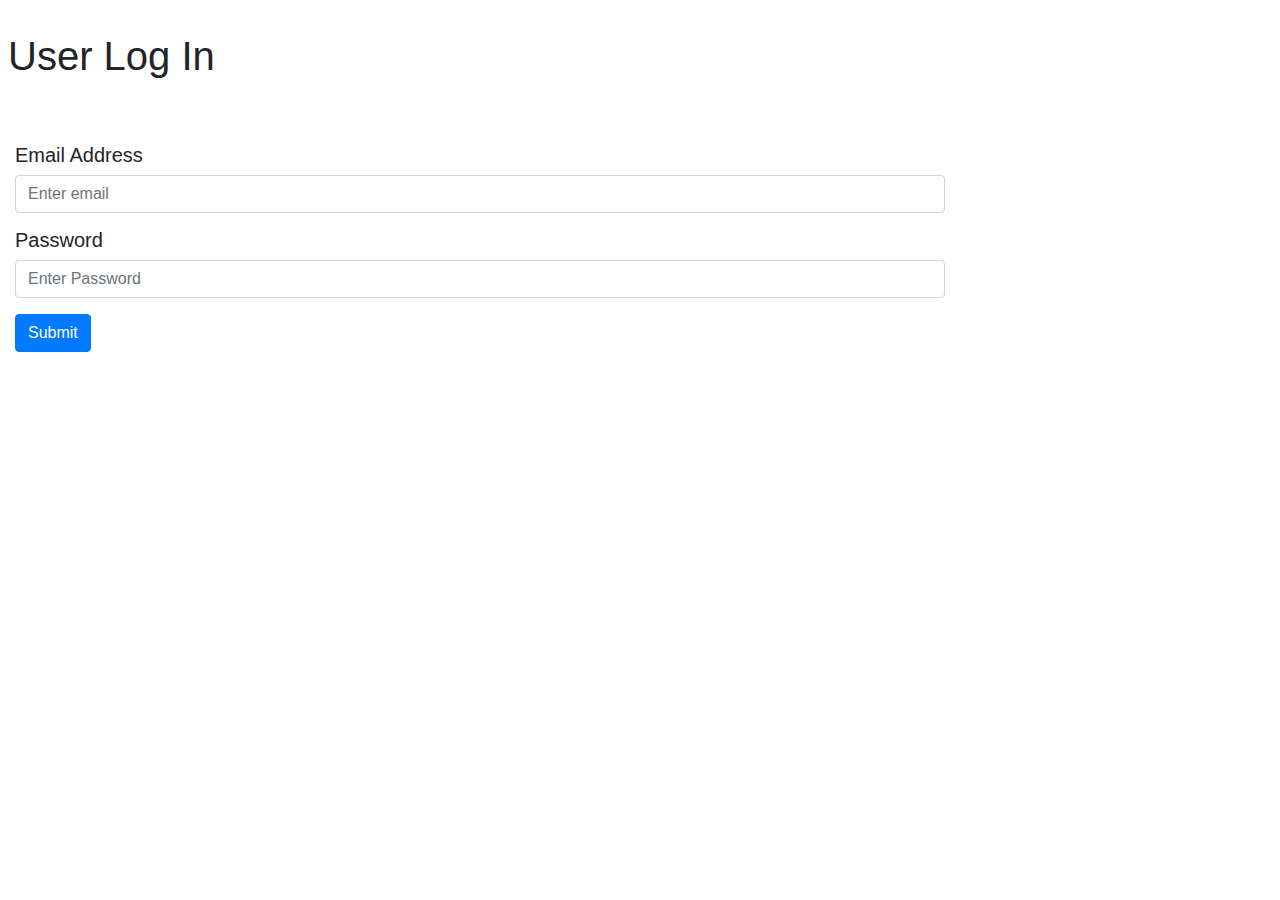
<file: Login.html>
<!DOCTYPE html>
<html lang="en">
<head>
  <title>Log In</title>
  <meta charset="utf-8">
  <meta name="viewport" content="width=device-width, initial-scale=1">
  <link rel="stylesheet" href="https://maxcdn.bootstrapcdn.com/bootstrap/4.3.1/css/bootstrap.min.css">
  <script src="https://ajax.googleapis.com/ajax/libs/jquery/3.4.1/jquery.min.js"></script>
  <script src="https://cdnjs.cloudflare.com/ajax/libs/popper.js/1.14.7/umd/popper.min.js"></script>
  <script src="https://maxcdn.bootstrapcdn.com/bootstrap/4.3.1/js/bootstrap.min.js"></script>
  <style>
      html,body {padding:0;margin:0;}
      .rate{
        font: 14px Arial;
      }
      label{
          font: 20px Arial;
      }
    </style>



</head>
<br>
<h1 class="text align-self-center p-2">User Log In</h1>
<body>
<br>
<br>
<div class="col-sm-9">


<form action="/" method="post"> 
  <div class="form-group">
  <div class="form-group">
     <label>Email Address</label>
     <input type="email" class="form-control" name="email" placeholder="Enter email" required>
     </div>
 
 <div class="form-group">
 <label>Password</label>
 <input type="password" class="form-control" name="pwd" placeholder="Enter Password" required>
 </div>

 <button type="submit" name ="login-submit" class="btn btn-primary">Submit</button>
 
  </form>
  
</body>
</html>
</file>
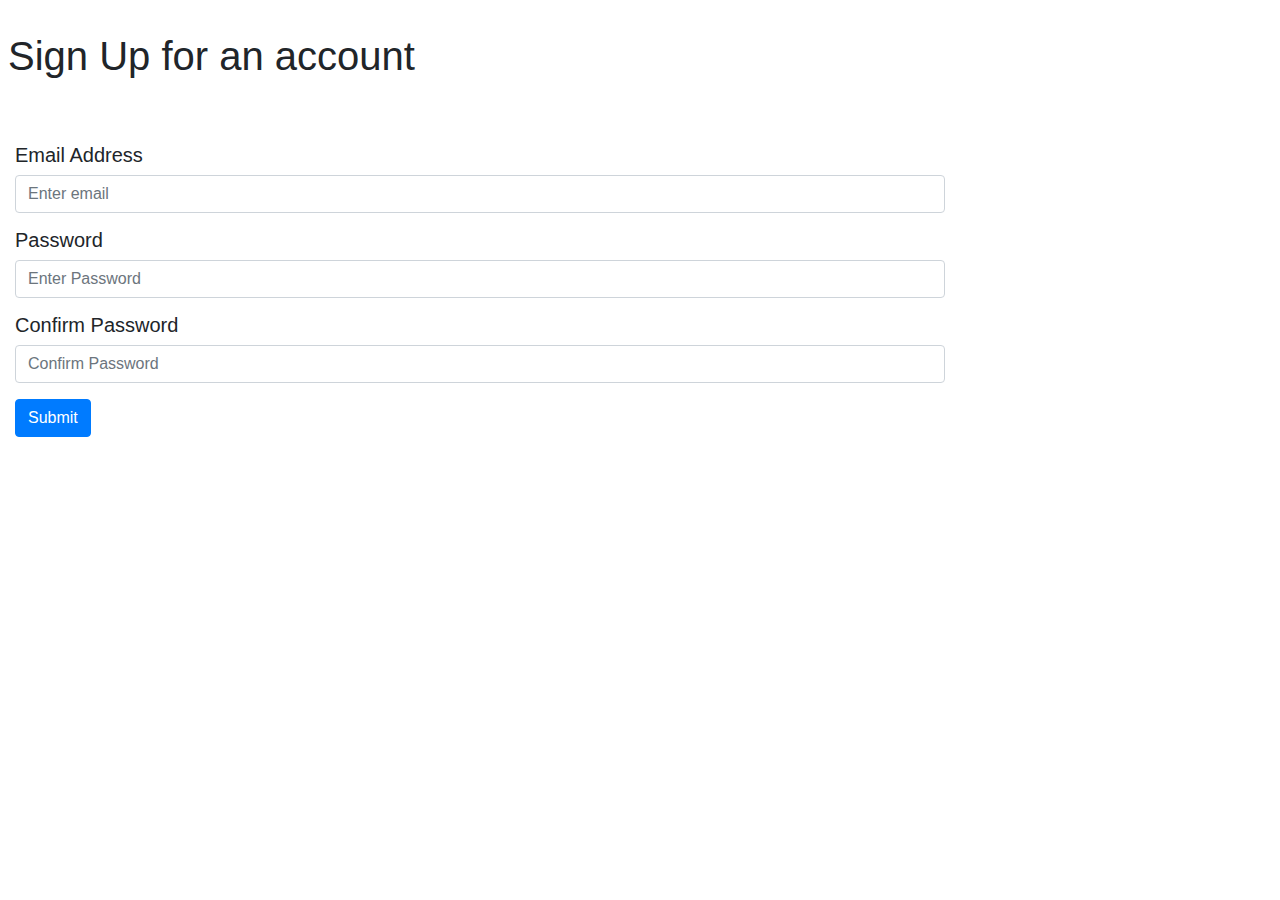
<file: SignUp.html>
<!DOCTYPE html>
<html lang="en">
<head>
  <title>Sign Up</title>
  <meta charset="utf-8">
  <meta name="viewport" content="width=device-width, initial-scale=1">
  <link rel="stylesheet" href="https://maxcdn.bootstrapcdn.com/bootstrap/4.3.1/css/bootstrap.min.css">
  <script src="https://ajax.googleapis.com/ajax/libs/jquery/3.4.1/jquery.min.js"></script>
  <script src="https://cdnjs.cloudflare.com/ajax/libs/popper.js/1.14.7/umd/popper.min.js"></script>
  <script src="https://maxcdn.bootstrapcdn.com/bootstrap/4.3.1/js/bootstrap.min.js"></script>
  <style>
      html,body {padding:0;margin:0;}
      .rate{
        font: 14px Arial;
      }
      label{
          font: 20px Arial;
      }
    </style>



</head>
<br>
<h1 class="text align-self-center p-2">Sign Up for an account</h1>
<body>
<br>
<br>
<div class="col-sm-9">


<form action="/" method="post"> 
  <div class="form-group">
  <div class="form-group">
     <label>Email Address</label>
     <input type="email" class="form-control" name="email" placeholder="Enter email" required>
     </div>
 
 <div class="form-group">
 <label>Password</label>
 <input type="password" class="form-control" name="pwd" placeholder="Enter Password" required>
 </div>
 
 <div class="form-group">
 <label>Confirm Password</label>
 <input type="password" class="form-control" name="pwd-confirm" placeholder="Confirm Password" required>
 </div>

 <button type="submit" name ="signup-submit" class="btn btn-primary">Submit</button>
 
  </form>
  
</body>
</html>
</file>
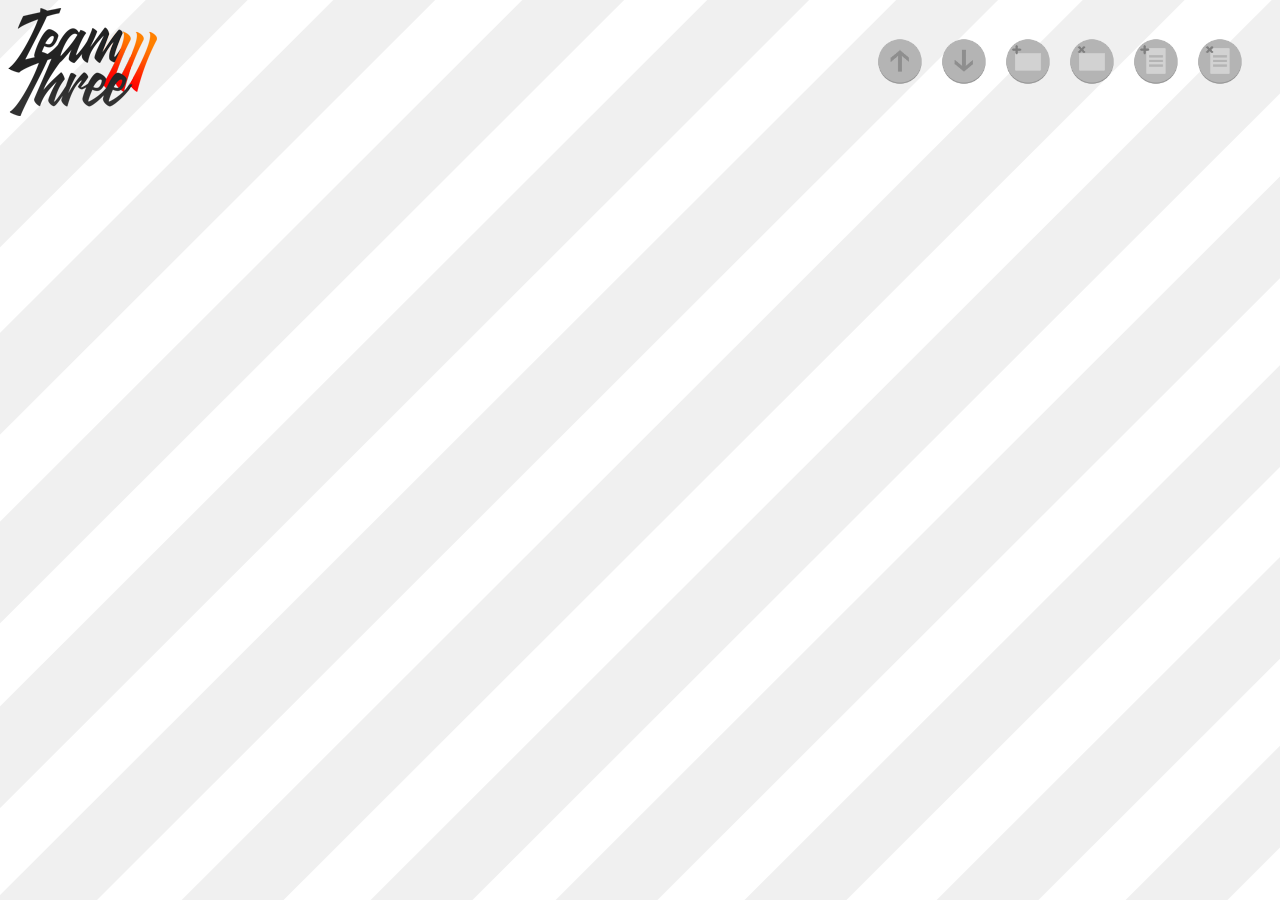
<file: html/mainpage.html>
<!DOCTYPE html>
<html>
    <head>
        <link rel="stylesheet" type="text/css" href="mainpage.css">
    </head>
    <body>
        <div class="image0"></div>
        <ul class="button-align">
            <button id= "upload" class="upload"></button>
            <button id = "download" class="download"></button>
            <button id="newfolder" class="newfolder"></button>
            <button id="deletefolder" class="deletefolder"></button>
            <button id="newfile" class="newfile"></button>
            <button id= "deletefile" class="deletefile"></button>
        </ul>
        <div id="uploadModal" class="modal">
            <div class="modal-content">
                <span id="uploadClose" class="modal-close-button">&times;</span>
                <p>
                    <h1>Upload</h1>
                </p>
                <form id="uploadForm">
                    Input the name of the file you would like to upload:
                    <br><br>
                    <input type="text" name="upfile">
                    <br><br>
                    <input type="submit" value="Upload">
                </form>
            </div>
        </div>
        <div id="downloadModal" class="modal">
            <div class="modal-content">
                <span id="downloadClose" class="modal-close-button">&times;</span>
                <p>
                    <h1>Download</h1>
                </p>
                <form id="downloadForm">
                    Input the name of the file you would like to download:
                    <br><br>
                    <input type="text" name="downfile">
                    <br><br>
                    <input type="submit" value="Download">
                </form>
            </div>
        </div>
        <div id="newfolderModal" class="modal">
            <div class="modal-content">
                <span id="newfolderClose" class="modal-close-button">&times;</span>
                <p>
                    <h1>Create Folder</h1>
                </p>
                <form id="newfolderForm">
                    Input the name of the folder you would like to create:
                    <br><br>
                    <input type="text" name="createFolder">
                    <br><br>
                    <input type="submit" value="Create">
                </form>
            </div>
        </div>
        <div id="deletefolderModal" class="modal">
            <div class="modal-content">
                <span id="deletefolderClose" class="modal-close-button">&times;</span>
                <p>
                    <h1>Delete Folder</h1>
                </p>
                <form id="deletefolderForm">
                    Input the name of the folder you would like to delete:
                    <br><br>
                    <input type="text" name="removeFolder">
                    <br><br>
                    <input type="submit" value="Delete">
                </form>
            </div>
        </div>
        <div id="newfileModal" class="modal">
            <div class="modal-content">
                <span id="newfileClose" class="modal-close-button">&times;</span>
                <p>
                    <h1>Create File</h1>
                </p>
                <form id="newfileForm">
                    Input the name of the file you would like to create:
                    <br><br>
                    <input type="text" name="createFile">
                    <br><br>
                    <input type="submit" value="Create">
                </form>
            </div>
        </div>
        <div id="deletefileModal" class="modal">
            <div class="modal-content">
                <span id="deletefileClose" class="modal-close-button">&times;</span>
                <p>
                    <h1>Delete File</h1>
                </p>
                <form id="deletefileForm">
                    Input the name of the file you would like to delete:
                    <br><br>
                    <input type="text" name="removeFile">
                    <br><br>
                    <input type="submit" value="Delete">
                </form>
            </div>
        </div>

        <script>
            //Block for the upload modal.
            var uploadModal = document.getElementById("uploadModal");
            var uploadButton = document.getElementById("upload");
            var uploadClose = document.getElementById("uploadClose");
            uploadButton.onclick = function() {
                uploadModal.style.display = "block";
            }
            uploadClose.onclick = function() {
                uploadModal.style.display = "none";
            }   

            //Block for the download modal.
            var downloadModal = document.getElementById("downloadModal");
            var downloadButton = document.getElementById("download");
            var downloadClose = document.getElementById("downloadClose");
            downloadButton.onclick = function() {
                downloadModal.style.display = "block";
            }
            downloadClose.onclick = function() {
                downloadModal.style.display = "none";
            }   

            //Block for the new folder modal.
            var newfolderModal = document.getElementById("newfolderModal");
            var newfolderButton = document.getElementById("newfolder");
            var newfolderClose = document.getElementById("newfolderClose");
            newfolderButton.onclick = function() {
                newfolderModal.style.display = "block";
            }
            newfolderClose.onclick = function() {
                newfolderModal.style.display = "none";
            }

            //Block for the delete folder modal.
            var deletefolderModal = document.getElementById("deletefolderModal");
            var deletefolderButton = document.getElementById("deletefolder");
            var deletefolderClose = document.getElementById("deletefolderClose");
            deletefolderButton.onclick = function() {
                deletefolderModal.style.display = "block";
            }
            deletefolderClose.onclick = function() {
                deletefolderModal.style.display ="none";
            }

            //Block for the new file modal.
            var newfileModal = document.getElementById("newfileModal");
            var newfileButton = document.getElementById("newfile");
            var newfileClose = document.getElementById("newfileClose");
            newfileButton.onclick = function() {
                newfileModal.style.display = "block";
            }
            newfileClose.onclick = function() {
                newfileModal.style.display = "none";
            }

            //Block for the delete file modal.
            var deletefileModal = document.getElementById("deletefileModal");
            var deletefileButton = document.getElementById("deletefile");
            var deletefileClose = document.getElementById("deletefileClose");
            deletefileButton.onclick = function() {
                deletefileModal.style.display = "block";
            }
            deletefileClose.onclick = function() {
                deletefileModal.style.display = "none";
            }
        </script>
    </body>
</html>
</file>
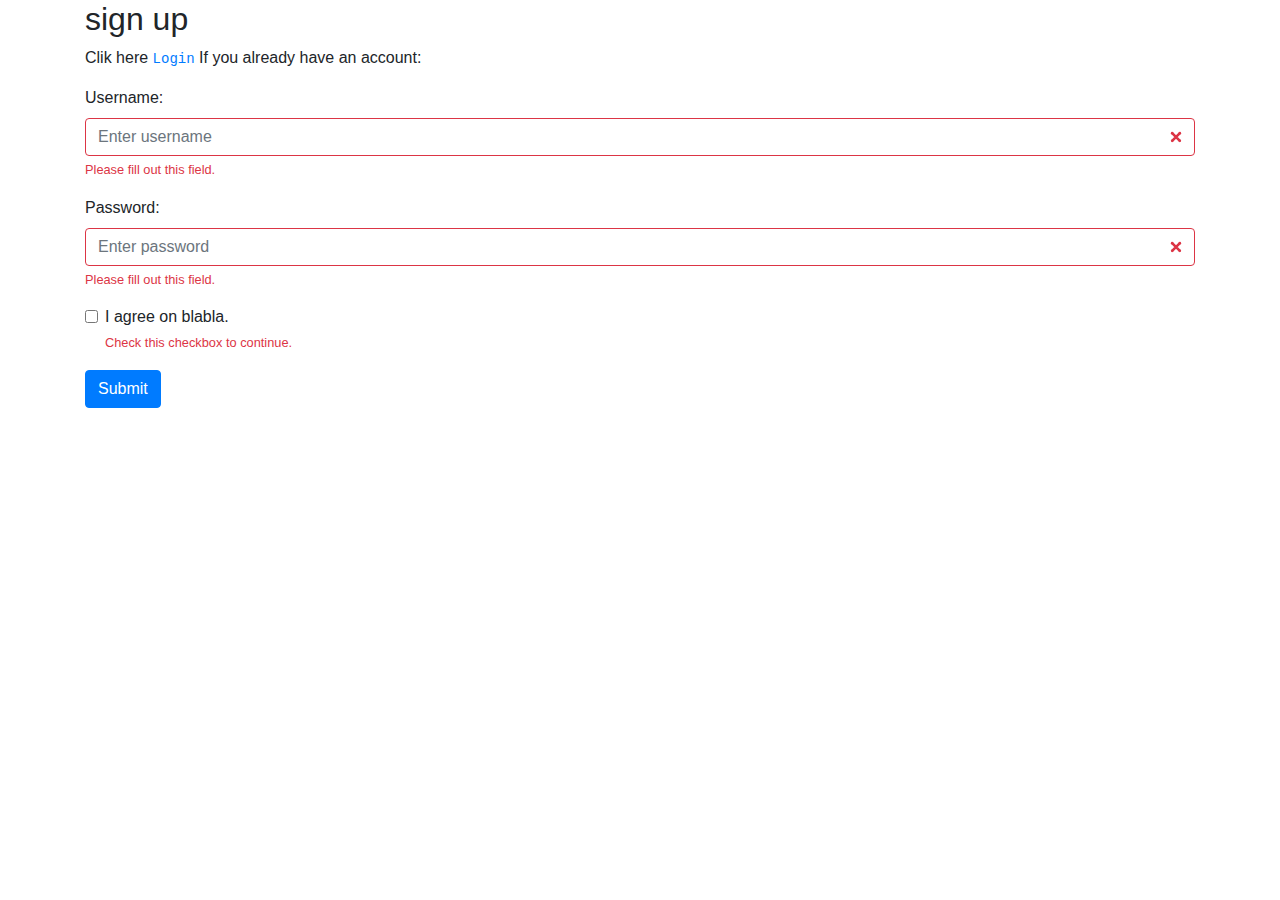
<file: html/registrationform.html>
<!DOCTYPE html>
<html lang="en"></html>
<head>
<title>
    Registration form 
</title>
<meta charset="utf-8">
<meta name="viewport" content="width=device-width, initial-scale=1">
<link rel="stylesheet" href="https://maxcdn.bootstrapcdn.com/bootstrap/4.3.1/css/bootstrap.min.css">
<script src="https://ajax.googleapis.com/ajax/libs/jquery/3.4.1/jquery.min.js"></script>
<script src="https://cdnjs.cloudflare.com/ajax/libs/popper.js/1.14.7/umd/popper.min.js"></script>
<script src="https://maxcdn.bootstrapcdn.com/bootstrap/4.3.1/js/bootstrap.min.js"></script>
</head>

<body>
    <div class="container">
            <h2>sign up</h2>
            <p> Clik here <code><a href="/index">Login</a></code> If you already have an account:</p>
            <form action="/register" method="POST" class="was-validated">
              <div class="form-group">
                <label for="uname">Username:</label>
                <input type="text" class="form-control" id="uname" placeholder="Enter username" name="uname" required>
                <div class="valid-feedback">Valid.</div>
                <div class="invalid-feedback">Please fill out this field.</div>
              </div>
              <div class="form-group">
                <label for="pwd">Password:</label>
                <input type="password" class="form-control" id="pwd" placeholder="Enter password" name="pwd" required>
                <div class="valid-feedback">Valid.</div>
                <div class="invalid-feedback">Please fill out this field.</div>
              </div>
              <div class="form-group form-check">
                <label class="form-check-label">
                  <input class="form-check-input" type="checkbox" name="remember" required> I agree on blabla.
                  <div class="valid-feedback">Valid.</div>
                  <div class="invalid-feedback">Check this checkbox to continue.</div>
                </label>
              </div>
              <button type="submit" class="btn btn-primary">Submit</button>
            </form>
          </div>


</body>

</html>
</file>
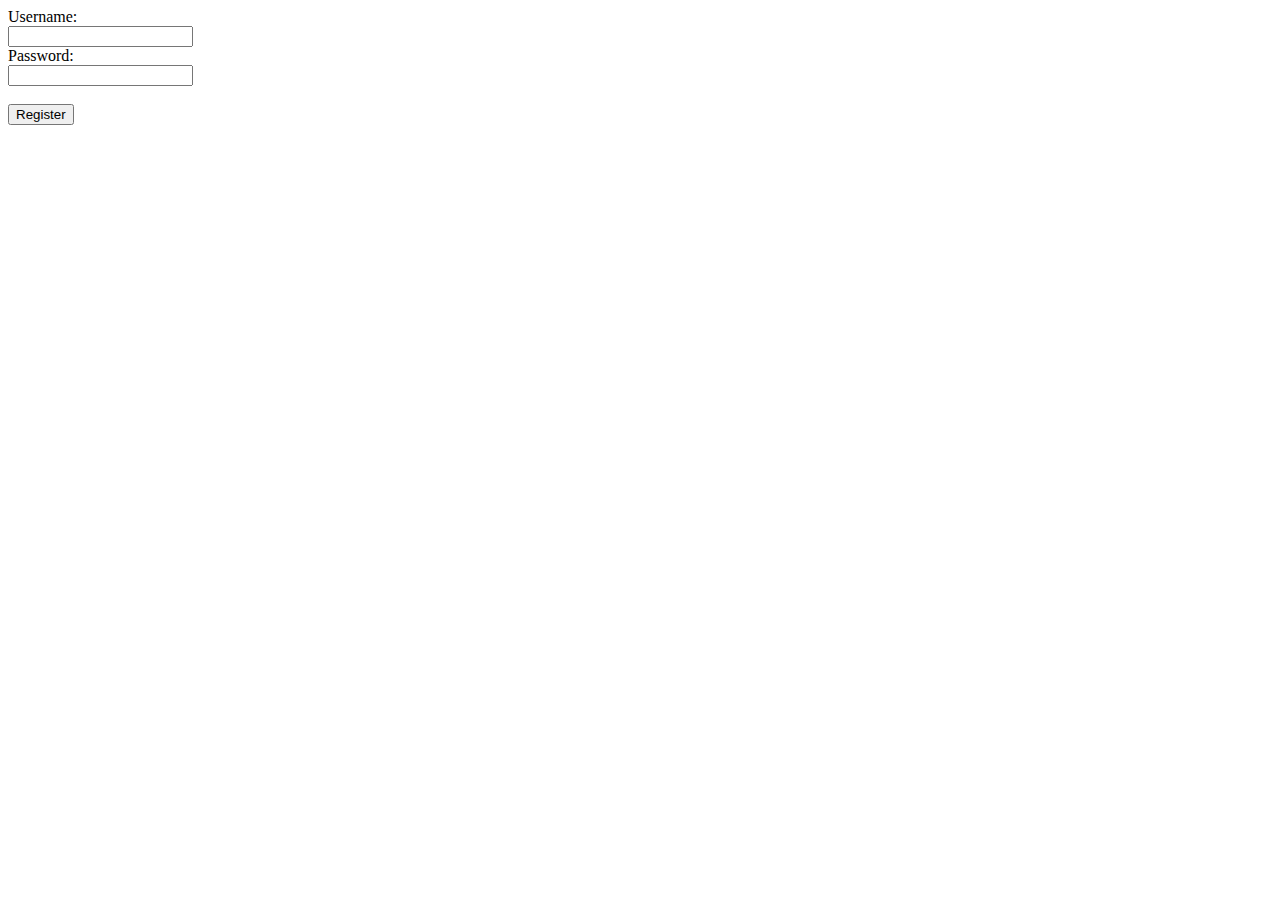
<file: templates/registrationform.html>
<!DOCTYPE html>
<head>
<title>
</title>

<body>
   <form method="POST" action="/register">
        <label>Username:</label><br />
        <input type="text" name="name"><br>
        <label>Password:</label><br />
        <input type="password" name="pw"><br>
        <br>
        <input type="submit" value="Register">
    </form>
</body>

</html>
</file>
<file: html/mainpage.css>
/*Sets the webpage background to the webpagebg image.*/
body {
    background-image: url('./images/webpagebg.png');
    background-repeat: repeat-x;
    background-repeat: repeat-y;
}

button {
    display: inline;
}

/*Class to display our logo.*/
div.image0 {
    content: url("./images/team3small.png");
}

form {
    font-family: Arial, Helvetica, sans-serif;
}

h1 {
    font-family: Arial, Helvetica, sans-serif;
}

p {
    font-family: Arial, Helvetica, sans-serif;
}

/*Class that moves the buttons to their proper place.*/
.button-align {
    position: absolute;
    right: 30px;
    top: 15px;
}

/*Modal background template used to take in file/folder names for buttons.*/
.modal {
    display: none;
    position: fixed;
    z-index: 1;
    left: 0;
    top: 0;
    width: 100%;
    height: 100%;
    overflow: auto;
    background-color: rgb(0,0,0);
    background-color: rgb(0,0,0,0.4);
}

/*Template for modal content.*/
.modal-content {
    background-color: rgb(255,255,255);
    margin: auto;
    padding: 20px;
    border: 1px solid rgb(80,80,80);
    width: 80%;
}

/*Button to close modal if you change your mind.*/
.modal-close-button {
    color: rgb(128,128,128);
    float: right;
    font-size: 28px;
    font-weight: bold;
}
.modal-close-button:hover {
    color: rgb(255,0,0);
    cursor: pointer;
    text-decoration: none;
}
.modal-close-button:active {
    color: rgb(192,0,0);
    cursor: pointer;
    text-decoration: none;
}

/*Upload buttons and states -- :hover changes the icon when it's hovered over, and :active changes the icon when it's clicked.*/
.upload {
    background: url('./images/upload-icon.png') no-repeat;
    background-size: 100%;
    cursor: pointer;
    border: none;
    width: 60px;
    height: 60px;
}
.upload:hover {
    background: url('./images/upload-hover-icon.png') no-repeat;
    background-size: 100%;
    cursor: pointer;
    border: none;
    width: 60px;
    height: 60px;
}
.upload:active {
    background: url('./images/upload-pressed-icon.png') no-repeat;
    background-size: 100%;
    cursor: pointer;
    border: none;
    width: 60px;
    height: 60px;
}

/*Download buttons and states.*/
.download {
    background: url('./images/download-icon.png') no-repeat;
    background-size: 100%;
    cursor: pointer;
    border: none;
    width: 60px;
    height: 60px;
}
.download:hover {
    background: url('./images/download-hover-icon.png') no-repeat;
    background-size: 100%;
    cursor: pointer;
    border: none;
    width: 60px;
    height: 60px;
}
.download:active {
    background: url('./images/download-pressed-icon.png') no-repeat;
    background-size: 100%;
    cursor: pointer;
    border: none;
    width: 60px;
    height: 60px;
}

/*New folder buttons and states.*/
.newfolder {
    background: url('./images/newfolder-icon.png') no-repeat;
    background-size: 100%;
    cursor: pointer;
    border: none;
    width: 60px;
    height: 60px;
}
.newfolder:hover {
    background: url('./images/newfolder-hover-icon.png') no-repeat;
    background-size: 100%;
    cursor: pointer;
    border: none;
    width: 60px;
    height: 60px;
}
.newfolder:active {
    background: url('./images/newfolder-pressed-icon.png') no-repeat;
    background-size: 100%;
    cursor: pointer;
    border: none;
    width: 60px;
    height: 60px;
}

/*Delete folder buttons and states.*/
.deletefolder {
    background: url('./images/deletefolder-icon.png') no-repeat;
    background-size: 100%;
    cursor: pointer;
    border: none;
    width: 60px;
    height: 60px;
}
.deletefolder:hover {
    background: url('./images/deletefolder-hover-icon.png') no-repeat;
    background-size: 100%;
    cursor: pointer;
    border: none;
    width: 60px;
    height: 60px;
}
.deletefolder:active {
    background: url('./images/deletefolder-pressed-icon.png') no-repeat;
    background-size: 100%;
    cursor: pointer;
    border: none;
    width: 60px;
    height: 60px;
}

/*New files buttons and states.*/
.newfile {
    background: url('./images/newfile-icon.png') no-repeat;
    background-size: 100%;
    cursor: pointer;
    border: none;
    width: 60px;
    height: 60px;
}
.newfile:hover {
    background: url('./images/newfile-hover-icon.png') no-repeat;
    background-size: 100%;
    cursor: pointer;
    border: none;
    width: 60px;
    height: 60px;
}
.newfile:active {
    background: url('./images/newfile-pressed-icon.png') no-repeat;
    background-size: 100%;
    cursor: pointer;
    border: none;
    width: 60px;
    height: 60px;
}

/*Delete file buttons and states.*/
.deletefile {
    background: url('./images/deletefile-icon.png') no-repeat;
    background-size: 100%;
    cursor: pointer;
    border: none;
    width: 60px;
    height: 60px;
}
.deletefile:hover {
    background: url('./images/deletefile-hover-icon.png') no-repeat;
    background-size: 100%;
    cursor: pointer;
    border: none;
    width: 60px;
    height: 60px;
}
.deletefile:active {
    background: url('./images/deletefile-pressed-icon.png') no-repeat;
    background-size: 100%;
    cursor: pointer;
    border: none;
    width: 60px;
    height: 60px;
}
</file>
